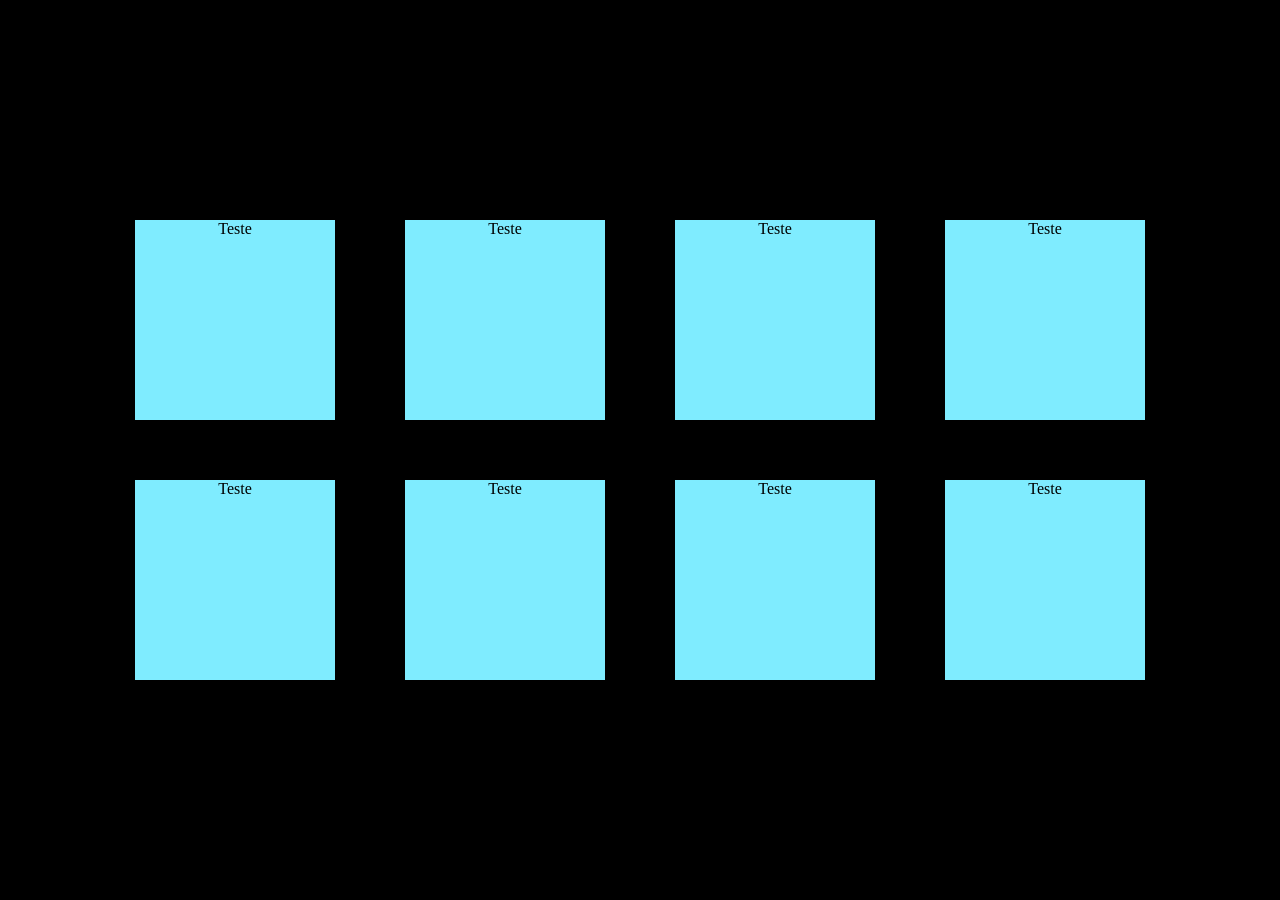
<file: 01-intro-css-grid/css-grid-01.html>
<!DOCTYPE html>
<html lang="en">
<head>
    <meta charset="UTF-8">
    <meta name="viewport" content="width=device-width, initial-scale=1.0">
    <title>Document</title>
    <link rel="stylesheet" href="css-grid-01.css">
</head>
<body>
    <section>
        <div class="grid-Container">
            <div class="grid-Item">
                <p>Teste</p>
            </div>
            <div class="grid-Item">
                <p>Teste</p>
            </div>
            <div class="grid-Item">
                <p>Teste</p>
            </div>
            <div class="grid-Item">
                <p>Teste</p>
            </div>
            <div class="grid-Item">
                <p>Teste</p>
            </div>
            <div class="grid-Item">
                <p>Teste</p>
            </div>
            <div class="grid-Item">
                <p>Teste</p>
            </div>
            <div class="grid-Item">
                <p>Teste</p>
            </div>
        </div>
    </section>



    <!-- <div class="sol"></div>
    <div class="gradiente"></div> -->














</body>
</html>
</file>
<file: 01-intro-css-grid/css-grid-01.css>
*{
    margin: 0;
    padding: 0;
    box-sizing: border-box;
}


.grid-Container{
    display: grid;
    grid-template-columns: repeat(4, 250px);
    grid-template-rows: repeat(2, 250px);

    gap: 10px 20px;

    /* border: 2px solid; */
    text-align: center;

    background-color: rgb(0, 0, 0);

    /* alinhas r os elementos do  grid */
    justify-items: center;

    align-items: center;

/* alinhar o grid */
    height: 100vh;
    /* alinhar no eixo horinzoltal */
    justify-content: center;

    /* alinhae no exieto vertical */
    align-content: center;
}



.grid-Item{
    background-color: rgb(127, 236, 255);
    width: 200px;
    height: 200px;

}




















/* .gradiente{
    width: 100%;
    height: 100vh;
    background: radial-gradient(circle,rgba(8, 255, 206, 0.30) 0%, rgba(37, 115, 204, 0.5) 50%, rgba(22, 102, 250, 0.8) 100%);
}


body{
    background-image: url(https://images.pexels.com/photos/17795210/pexels-photo-17795210.jpeg);
    background-size: cover;
}


.sol{
    width: 200px;
    height: 200px;
    position: absolute;
    background: radial-gradient(circle,rgb(255, 152, 8) 0%, rgba(239, 162, 18, 1) 32%, rgb(255, 240, 25, 0.3) 62%, rgba(250, 208, 22, 0.2) 100%);
    border-radius: 50%;
    box-shadow: rgb(rgb(255, 239, 19), rgb(207, 245, 18), rgb(255, 204, 0));
} */
</file>
